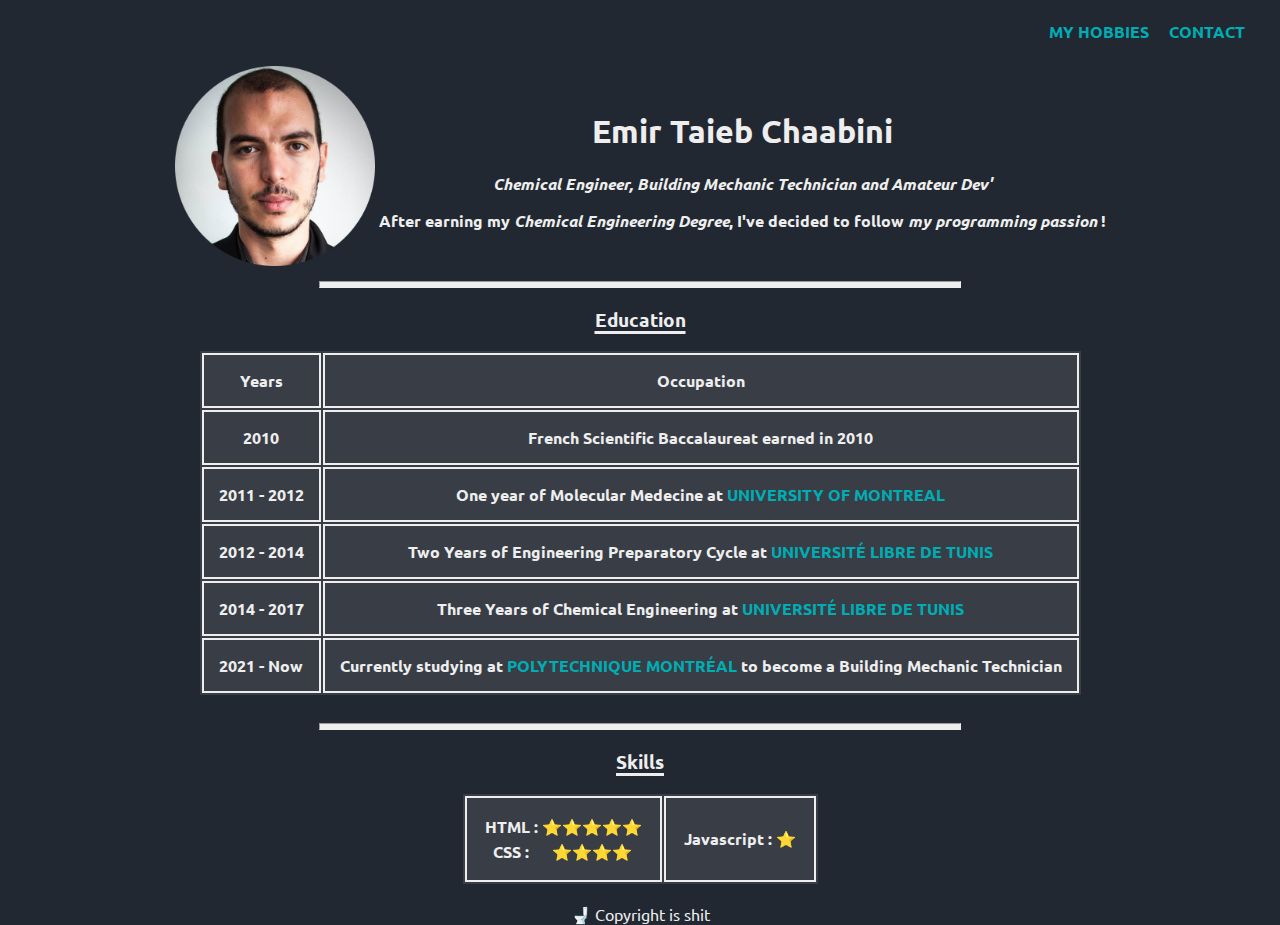
<file: index.html>
<!DOCTYPE html>
<html lang="en">
    <head>
        <meta charset="UTF-8">
        <meta http-equiv="X-UA-Compatible" content="IE=edge">
        <meta name="viewport" content="width=device-width, initial-scale=1.0">
        <link rel="stylesheet" href="index.css">
        <link rel="preconnect" href="https://fonts.googleapis.com">
        <link rel="preconnect" href="https://fonts.gstatic.com" crossorigin>
        <link href="https://fonts.googleapis.com/css2?family=Ubuntu&display=swap" rel="stylesheet"> 
        <title>🔷 Home Page 🔷</title>
    </head>
    <body>
        <header>
            <nav>
                <a href="MyHobbies.html">My Hobbies</a>
                <a href="MyContact.html">Contact</a>
            </nav>
        </header>
        <div>
            <table>
                <tr>
                    <td>
                        <img src="Emir's Profil Picture Circle.png" alt="My Photo" width="200px">
                    </td>
                    <td>
                        <h1>Emir Taieb Chaabini</h1>
                        <p><em>Chemical Engineer, Building Mechanic Technician and Amateur Dev'</em></p>
                        <p>After earning my <em>Chemical Engineering Degree</em>, I've decided to follow <em>my programming passion</em> !</p>
                    </td>
                </tr>
            </table><hr>
            <h3>Education</h3>
            <table>
                <thead>
                    <tr>
                        <th>Years</th>
                        <th>Occupation</th>
                    </tr>
                </thead>
                <tbody>
                    <tr>
                        <td>2010</td>
                        <td>French Scientific Baccalaureat earned in 2010</td>
                    </tr>
                    <tr>
                        <td>2011 - 2012</td>
                        <td>One year of Molecular Medecine at <a href="https://www.umontreal.ca/">University of Montreal</a></td>
                    </tr>
                    <tr>
                        <td>2012 - 2014</td>
                        <td>Two Years of Engineering Preparatory Cycle at <a href="https://www.ult-tunisie.com/">Université Libre de Tunis</a></td>
                    </tr>
                    <tr>
                        <td>2014 - 2017</td>
                        <td>Three Years of Chemical Engineering at <a href="https://www.ult-tunisie.com/">Université Libre de Tunis</a></td>
                    </tr>
                    <tr>
                        <td>2021 - Now</td>
                        <td>Currently studying at <a href="https://www.polymtl.ca/">Polytechnique Montréal</a> to become a Building Mechanic Technician</td>
                    </tr>
                </tbody>  
            </table><br><hr>
            <h3>Skills</h3>
            <table>
                <tr>
                    <td>
                        <table>
                            <tr>
                                <td>
                                    HTML :
                                </td>
                                <td class="stars">
                                    ⭐⭐⭐⭐⭐
                                </td>
                            </tr>
                            <tr>
                                <td>
                                    CSS :
                                </td>
                                <td class="stars">
                                    ⭐⭐⭐⭐
                                </td>
                            </tr>
                        </table>
                    </td>
                    <td>
                        <table>
                            <tr>
                                <td>
                                    Javascript :
                                </td>
                                <td class="stars">
                                    ⭐
                                </td>
                            </tr>
                        </table>
                    </td>
                </tr>
            </table>
        </div><br>   
        <footer>🚽 Copyright is shit</footer>
    </body>
</file>
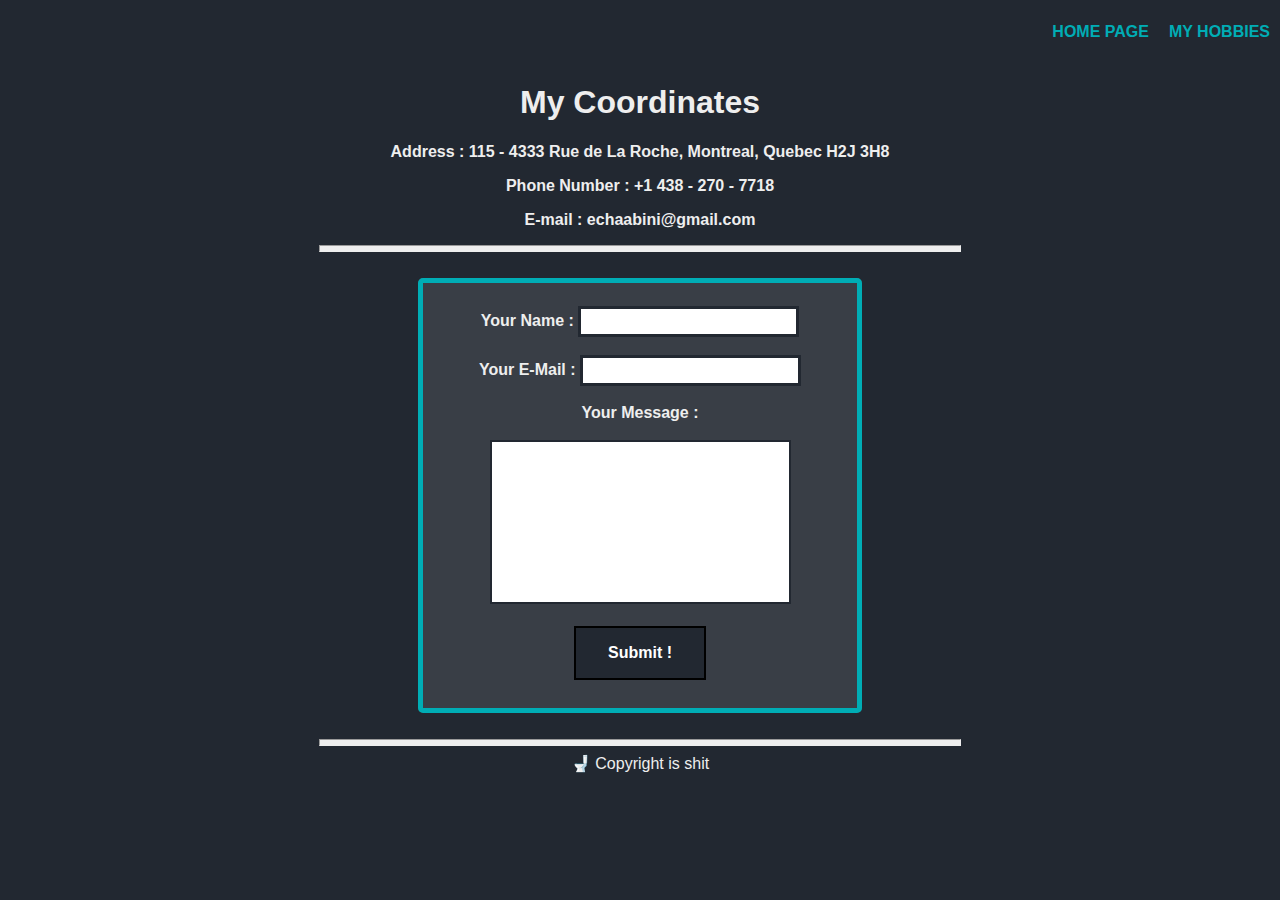
<file: MyContact.html>
<!DOCTYPE html>
<html lang="en">
    <head>
        <meta charset="UTF-8">
        <meta http-equiv="X-UA-Compatible" content="IE=edge">
        <meta name="viewport" content="width=device-width, initial-scale=1.0">
        <link rel="stylesheet" href="index.css">
        <title>🗨 Contact Page 🗨</title>
    </head>
    <body>
        <nav>
            <a href="index.html">Home Page</a>
            <a href="MyHobbies.html">My Hobbies</a>
        </nav>
        <h1>My Coordinates</h1>
        <p>Address : 115 - 4333 Rue de La Roche, Montreal, Quebec H2J 3H8</li>
        <p>Phone Number : +1 438 - 270 - 7718</li>
        <p>E-mail : echaabini@gmail.com</li><br><hr><br>
        <div class="form">   
            <form action="mailto:echaabini@gmail.com" method="post" enctype="text/plain">
                <fieldset>
                    <br>
                    <label for="Name">Your Name : </label><input type="text" name="Name" id="Name"><br><br>
                    <label for="Email">Your E-Mail : </label><input type="email" name="Email" id="Email"><br><br>
                    <label for="TextArea">Your Message : </label><br><br>
                    <textarea name="TextArea" id="TextArea" cols="80" rows="10" style="resize:none"></textarea><br><br>
                    <input id = "submit" type="submit" value="Submit !"><br><br>
                </fieldset>
            </form>  
        </div><br><hr>
        <footer>🚽 Copyright is shit</footer>
    </body>
</html>
</file>
<file: index.css>
body
{
    background-color: #222831;
    font-family: 'Ubuntu', sans-serif;
    margin: 0;
    color: #EEEEEE;
}

header
{
    padding-right: 25px;
}

nav
{   
    display: inline-flex;
    justify-content: right;
    flex-direction: row;
    width:100%;
    height: 7vh;
}

nav>a
{
    align-self: center;
    font-weight: 600;
    margin-left: 10px;
    margin-right: 10px;  
}

a
{
    color: #00ADB5;
    text-decoration: none;
    text-transform: uppercase;
}

a:visited
{
    color: #00ADB5;
}

a:hover
{
    transform: scale(1.2);
    transition: all 2s;
}

h1
{
    text-align: center;
}

nav+h1~p
{
    font-weight: 600 ;
}

p
{
    text-align: center;
}

form
{
    width: 35%;
    margin-left: auto;
    margin-right: auto;
    text-align: center;

}

fieldset
{
    background-color: #393E46;
    border: 5px solid #00ADB5;
    border-radius: 5px;
}

label
{
    font-weight: 600;
}

input[type=text], input[type=email] 
{
    border: 3px solid #222831;
    outline: none;
    padding: 5px;
    transition: 0.5s;
    -webkit-transition: 0.5s;
    width: 50%;
}

input[type=text]:focus, input[type=email]:focus
{
    border: 2px solid black;
    font-family: 'Ubuntu', sans-serif;
    font-weight: 600;
    text-align: left;
}

textarea
{
    border: 2px solid #222831;
    outline: none;
    padding: 5px;
    transition: 0.5s;
    -webkit-transition: 0.5s;
    width: 70%;
}

textarea:focus
{
    border: 2px solid black;
    font-family: 'Ubuntu', sans-serif;
    font-weight: 600;
    text-align: left;
}

input[type=button], input[type=submit], input[type=reset] 
{
    background-color: #222831;
    border: 2px solid black;
    color: white;
    cursor: pointer;
    font: bold 16px Ubuntu, sans-serif;
    padding: 16px 32px;
    text-decoration: none;
}
  
hr
{
    height: 5px;
    background-color: #EEEEEE;
    width: 50%;
}

div>table
{
    margin-left: auto;
    margin-right: auto;
}

hr+h3
{
    text-align: center;
    text-decoration: underline 3px;
    text-underline-offset: 4px;
}

h3+table
{
    background-color: #393E46;
    margin-left: auto;
    margin-right: auto;
}

table
{
    font-weight: 600;
    text-align: center; 
}

h3+table>thead>tr>th, h3+table>tbody>tr>td
{
    padding: 15px;
    border: 2px solid #EEEEEE;
}

.stars
{
    color: rgb(251, 255, 0);

}

footer
{
    text-align: center;
}


/*
<!-- h2 p means p inside h2-->
<!-- h2 > p means p who has a direct parent named h2-->
<!-- h2 + p means p exactly after an h2-->
<!-- h2 ~ p means all the ps exactly after an h2-->
<!-- h2* means all elements inside h2-->
<!-- :first-child means the first child of an element>
<!-- :only-child means the only child of an element>
<!-- :last-child means the last child of an element>
*/
</file>
